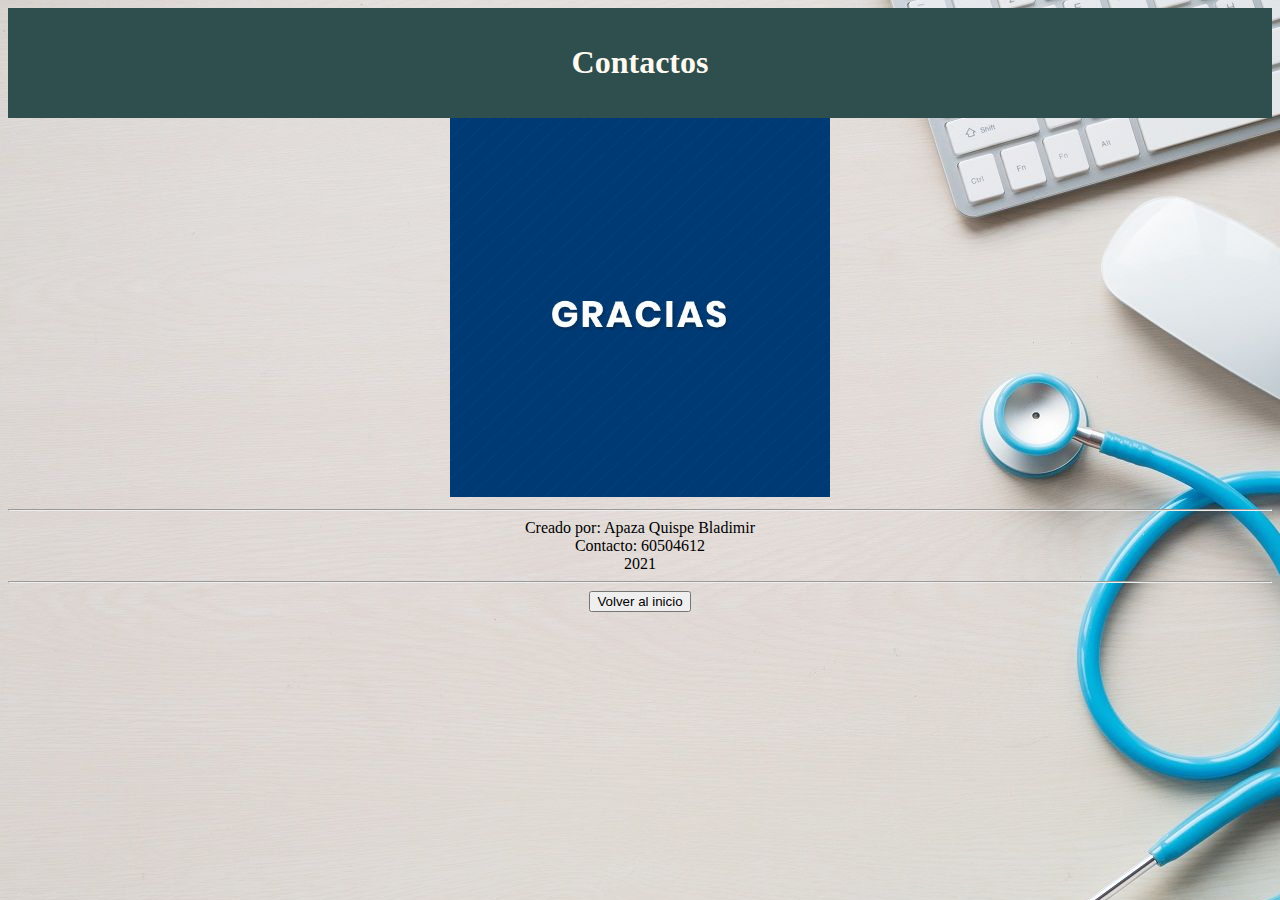
<file: index/paginas/contactos.html>
<!DOCTYPE html>
<html lang="en">
<head>
    <meta charset="UTF-8">
    <meta http-equiv="X-UA-Compatible" content="IE=edge">
    <meta name="viewport" content="width=device-width, initial-scale=1.0">
    <title>Document</title>
</head>
<body background="../imagenes/Fondo de la pagina.jpg">
    <style>
        .titulo{
            background-color: darkslategray;
            color: floralwhite;
            text-align: center;
            padding: 15px;
            
        }
        img{
            width: 30%;
            height: auto;
        }
        @media screen and (max-width:800px){
            .titulo{
                width: 100%;

            }
            img{
                width: 70%;
            }
        }
        @media screen and (max-width:700px){
            .titulo{
                width: 100%;

            }
            img{
                width: 70%;
            }
        }
        @media screen and (max-width:600px){
            .titulo{
                width: 100%;

            }
            img{
                width: 70%;
            }
        }
        @media screen and (max-width:500px){
            .titulo{
                width: 100%;

            }
            img{
                width: 70%;
            }
        }
        @media screen and (max-width:400px){
            .titulo{
                width: 100%;

            }
            img{
                width: 70%;
            }
        }
        @media screen and (max-width:300px){
            .titulo{
                width: 100%;

            }
            img{
                width: 70%;
            }
        }
        @media screen and (max-width:200px){
            .titulo{
                width: 100%;

            }
            img{
                width: 70%;
            }
        }
        @media screen and (max-width:100px){
            .titulo{
                width: 100%;

            }
            img{
                width: 70%;
            }
        }
    </style>
<section class="titulo">
    <h1>Contactos</h1>
	</section>
	<center><img src="../imagenes/gracias.jpg" width="400" height="400" /></center>
	<hr>
	<center>Creado por: Apaza Quispe Bladimir</center>
	<center>Contacto: 60504612</center>
	<center>2021</center>
	<hr><center><a href="../../index.html"><button>Volver al inicio</button></a></center>
</file>
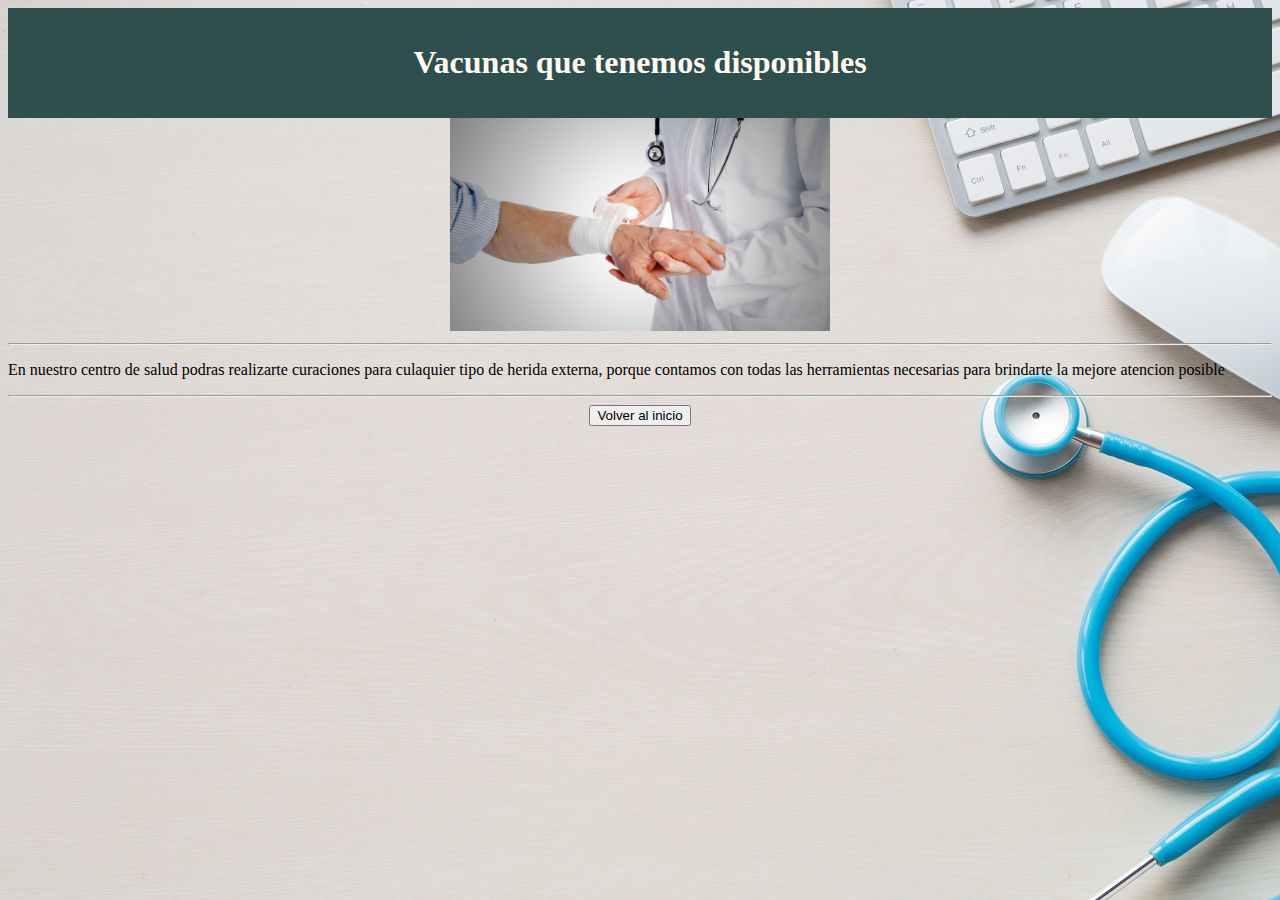
<file: index/paginas/curaciones.html>
<!DOCTYPE html>
<html lang="en">
<head>
    <meta charset="UTF-8">
    <meta http-equiv="X-UA-Compatible" content="IE=edge">
    <meta name="viewport" content="width=device-width, initial-scale=1.0">
    <title>Document</title>
</head>
<body background="../imagenes/Fondo de la pagina.jpg">
    <style>
        .titulo{
            background-color: darkslategray;
            color: floralwhite;
            text-align: center;
            padding: 15px;
            
        }
        img{
            width: 30%;
            height: auto;
        }
        @media screen and (max-width:800px){
            .titulo{
                width: 100%;

            }
            img{
                width: 70%;
            }
        }
        @media screen and (max-width:700px){
            .titulo{
                width: 100%;

            }
            img{
                width: 70%;
            }
        }
        @media screen and (max-width:600px){
            .titulo{
                width: 100%;

            }
            img{
                width: 70%;
            }
        }
        @media screen and (max-width:500px){
            .titulo{
                width: 100%;

            }
            img{
                width: 70%;
            }
        }
        @media screen and (max-width:400px){
            .titulo{
                width: 100%;

            }
            img{
                width: 70%;
            }
        }
        @media screen and (max-width:300px){
            .titulo{
                width: 100%;

            }
            img{
                width: 70%;
            }
        }
        @media screen and (max-width:200px){
            .titulo{
                width: 100%;

            }
            img{
                width: 70%;
            }
        }
        @media screen and (max-width:100px){
            .titulo{
                width: 100%;

            }
            img{
                width: 70%;
            }
        }
    </style>
<section class="titulo">
    <h1>Vacunas que tenemos disponibles</h1>
</section>
<center><img src="../imagenes/b-curaciones.jpg" height="283" width="333"></center>
<hr>
<p>En nuestro centro de salud podras realizarte curaciones para culaquier tipo de herida externa, porque contamos con todas las herramientas necesarias para brindarte la mejore atencion posible</p>
<hr>
<center><a href="../../index.html"><button>Volver al inicio</button></a></center>
</file>
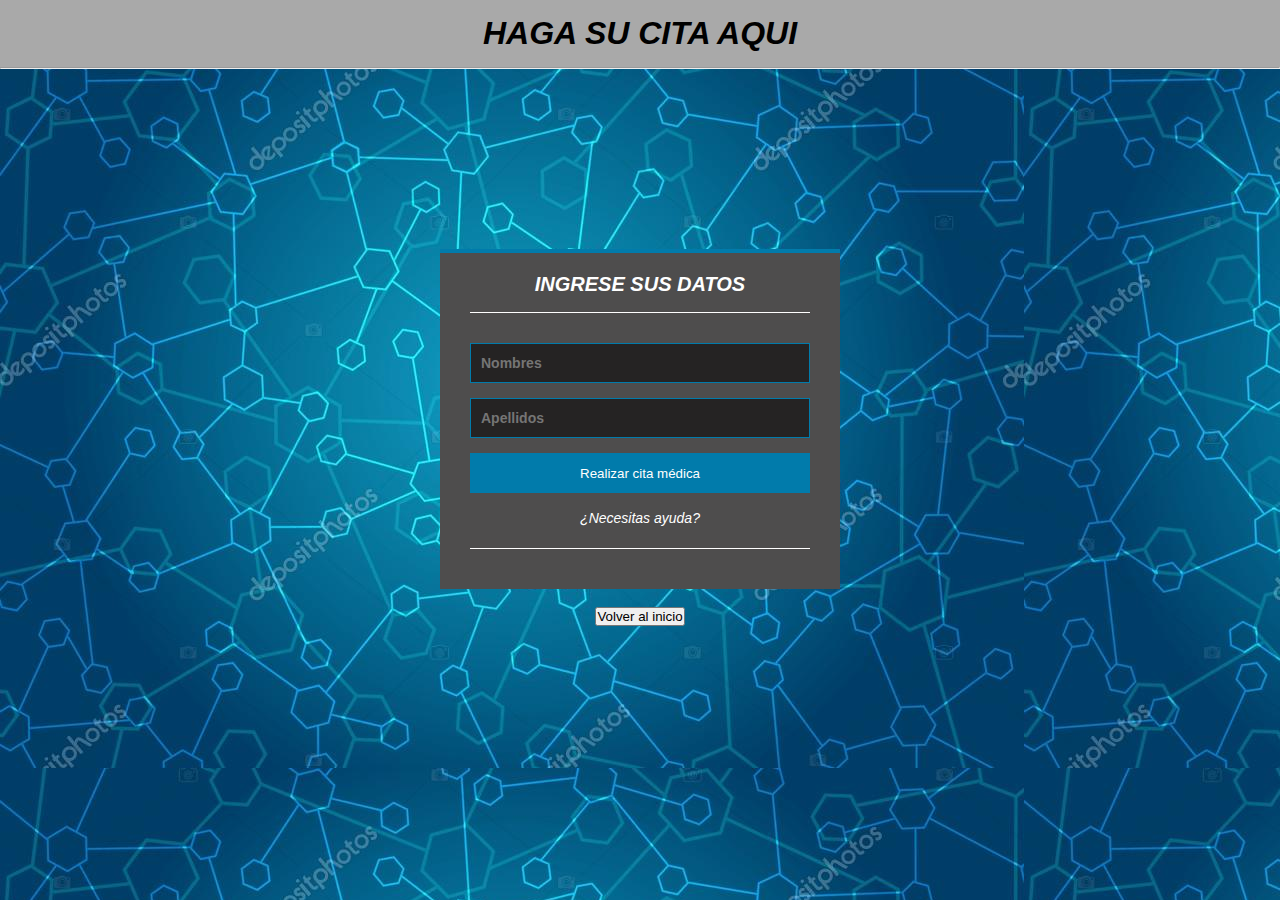
<file: index/paginas/hacer-cita.html>
<!DOCTYPE html>
<html lang="en" dir="ltr">
  <head>
    <meta charset="utf-8">
    <title>Formulario Login</title>
    <style>
        * {
  margin: 0;
  padding: 0;
  box-sizing: border-box;
}
.cabecera{
  width: 100%;
  background-color: darkgray;
  text-align: center;
  padding: 15px;
}
body {
  font-family: arial;
}

.form-login {
  width: 400px;
  height: 340px;
  background: #4e4d4d;
  margin: auto;
  margin-top: 180px;
  padding: 20px 30px;
  border-top: 4px solid #017bab;
  color: white;
}

.form-login h5 {
  margin: 0;
  text-align: center;
  height: 40px;
  margin-bottom: 30px;
  border-bottom: 1px solid;
  font-size: 20px;
}

.controls {
  width: 100%;
  border: 1px solid #017bab;
  margin-bottom: 15px;
  padding: 11px 10px;
  background: #252323;
  font-size: 14px;
  font-weight: bold;
}

.buttons {
  width: 100%;
  height: 40px;
  background: #017bab;
  border: none;
  color: white;
  margin-bottom: 16px;
}

.form-login p{
  height: 40px;
  text-align: center;
  border-bottom: 1px solid;
}

.form-login a {
  color: white;
  text-decoration: none;
  font-size: 14px;
}

.form-login a:hover {
  text-decoration: underline;
}
@media screen and (max-width:200px){
  .cabecera{
    width: 100%;
    
  }
  .form-login{
    width: 100%;
  }
}
@media screen and (max-width:300px){
  .cabecera{
    width: 100%;
    
  }
  .form-login{
    width: 100%;
  }
}
@media screen and (max-width:400px){
  .cabecera{
    width: 100%;
    
  }
  .form-login{
    width: 100%;
  }
}
@media screen and (max-width:500px){
  .cabecera{
    width: 100%;
    
  }
  .form-login{
    width: 100%;
  }
}
@media screen and (max-width:600px){
  .cabecera{
    width: 100%;
    
  }
  .form-login{
    width: 100%;
  }
}
@media screen and (max-width:700px){
  .cabecera{
    width: 100%;
    
  }
  .form-login{
    width: 100%;
  }
}
@media screen and (max-width:800px){
  .cabecera{
    width: 100%;
    
  }
  .form-login{
    width: 100%;
  }
}
@media screen and (max-width:900px){
  .cabecera{
    width: 100%;
    
  }
  .form-login{
    width: 100%;
  }
}
    </style>
  </head>
  <body background="../imagenes/Fondo 3.jpg">
    <section class="cabecera"><h1><i>HAGA SU CITA AQUI</i></h1></section><hr>
    <section class="form-login">
      <h5><i>INGRESE SUS DATOS</i></h5>
      <input class="controls" type="text" name="Nombres" value="" placeholder="Nombres">
      <input class="controls" type="text" name="Apellidos" value="" placeholder="Apellidos">
      <a href="#"><input class="buttons" type="submit" name="" value="Realizar cita médica"></a>
      <p><a href="contactos.html"><i>¿Necesitas ayuda?</i></a></p>

    </section>
	<br>
	<center><a href="../../index.html"><button>Volver al inicio</button></a></center>

  </body>
</html>
</file>
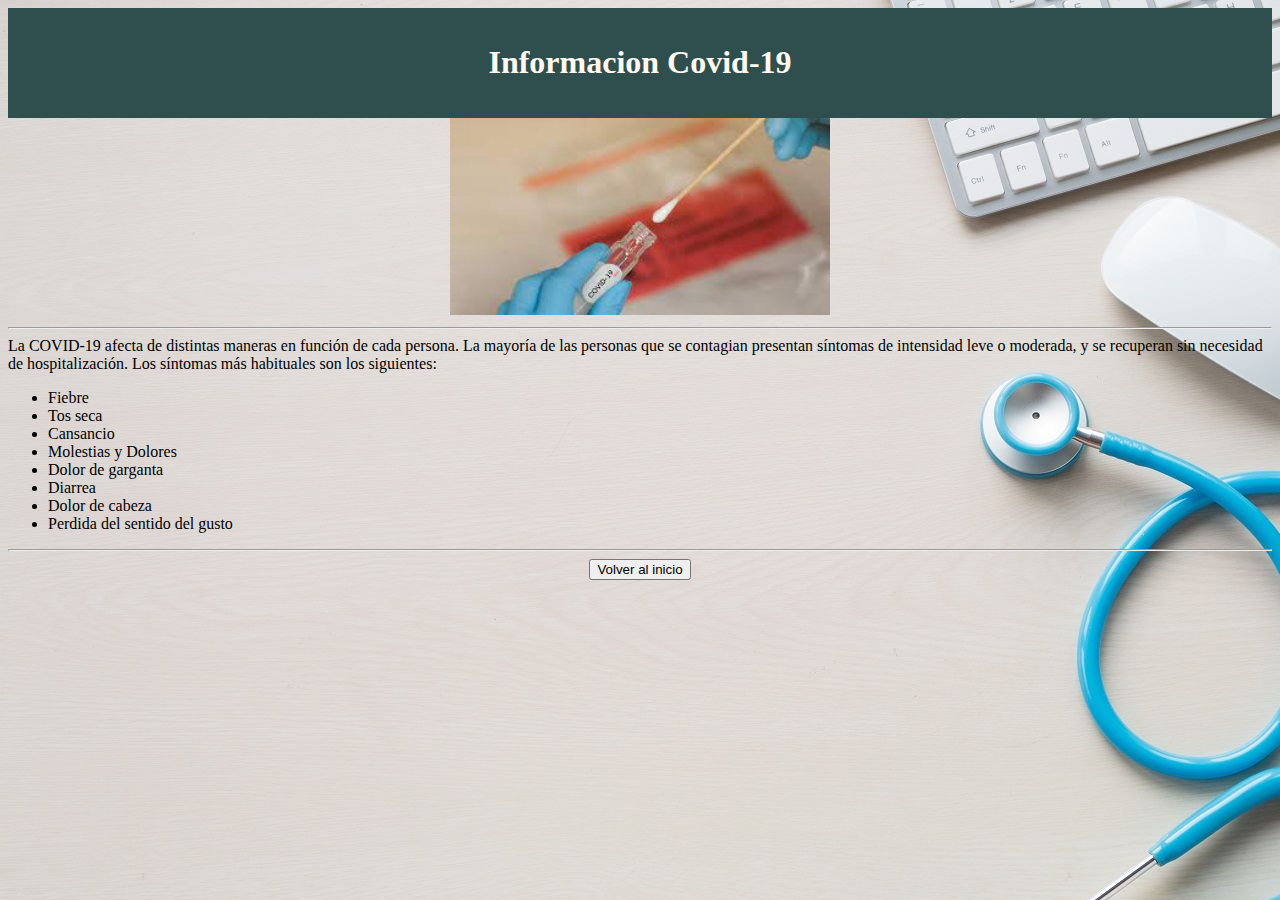
<file: index/paginas/inf-covid.html>
<!DOCTYPE html>
<html lang="en">
<head>
    <meta charset="UTF-8">
    <meta http-equiv="X-UA-Compatible" content="IE=edge">
    <meta name="viewport" content="width=device-width, initial-scale=1.0">
    <title>Document</title>
</head>
<body background="../imagenes/Fondo de la pagina.jpg">
    <style>
        .titulo{
            background-color: darkslategray;
            color: floralwhite;
            text-align: center;
            padding: 15px;
            
        }
        img{
            width: 30%;
            height: auto;
        }
        @media screen and (max-width:800px){
            .titulo{
                width: 100%;

            }
            img{
                width: 70%;
            }
        }
        @media screen and (max-width:700px){
            .titulo{
                width: 100%;

            }
            img{
                width: 70%;
            }
        }
        @media screen and (max-width:600px){
            .titulo{
                width: 100%;

            }
            img{
                width: 70%;
            }
        }
        @media screen and (max-width:500px){
            .titulo{
                width: 100%;

            }
            img{
                width: 70%;
            }
        }
        @media screen and (max-width:400px){
            .titulo{
                width: 100%;

            }
            img{
                width: 70%;
            }
        }
        @media screen and (max-width:300px){
            .titulo{
                width: 100%;

            }
            img{
                width: 70%;
            }
        }
        @media screen and (max-width:200px){
            .titulo{
                width: 100%;

            }
            img{
                width: 70%;
            }
        }
        @media screen and (max-width:100px){
            .titulo{
                width: 100%;

            }
            img{
                width: 70%;
            }
        }
    </style>
<section class="titulo">
    <h1>Informacion Covid-19</h1>
</section>
<center>
<img src="../imagenes/descarga.jpg" width="413" height="333">
<hr>
</center>
La COVID-19 afecta de distintas maneras en función de cada persona. La mayoría de las personas que se contagian presentan síntomas de intensidad leve o moderada, y se recuperan sin necesidad de hospitalización.
Los síntomas más habituales son los siguientes:
<ul>
<li>Fiebre</li>
<li>Tos seca</li>
<li>Cansancio</li>
<li>Molestias y Dolores</li>
<li>Dolor de garganta</li>
<li>Diarrea</li>
<li>Dolor de cabeza</li>
<li>Perdida del sentido del gusto</li>
</ul>
<hr>
<center><a href="../../index.html"><button>Volver al inicio</button></a></center>
</body>
</html>
</file>
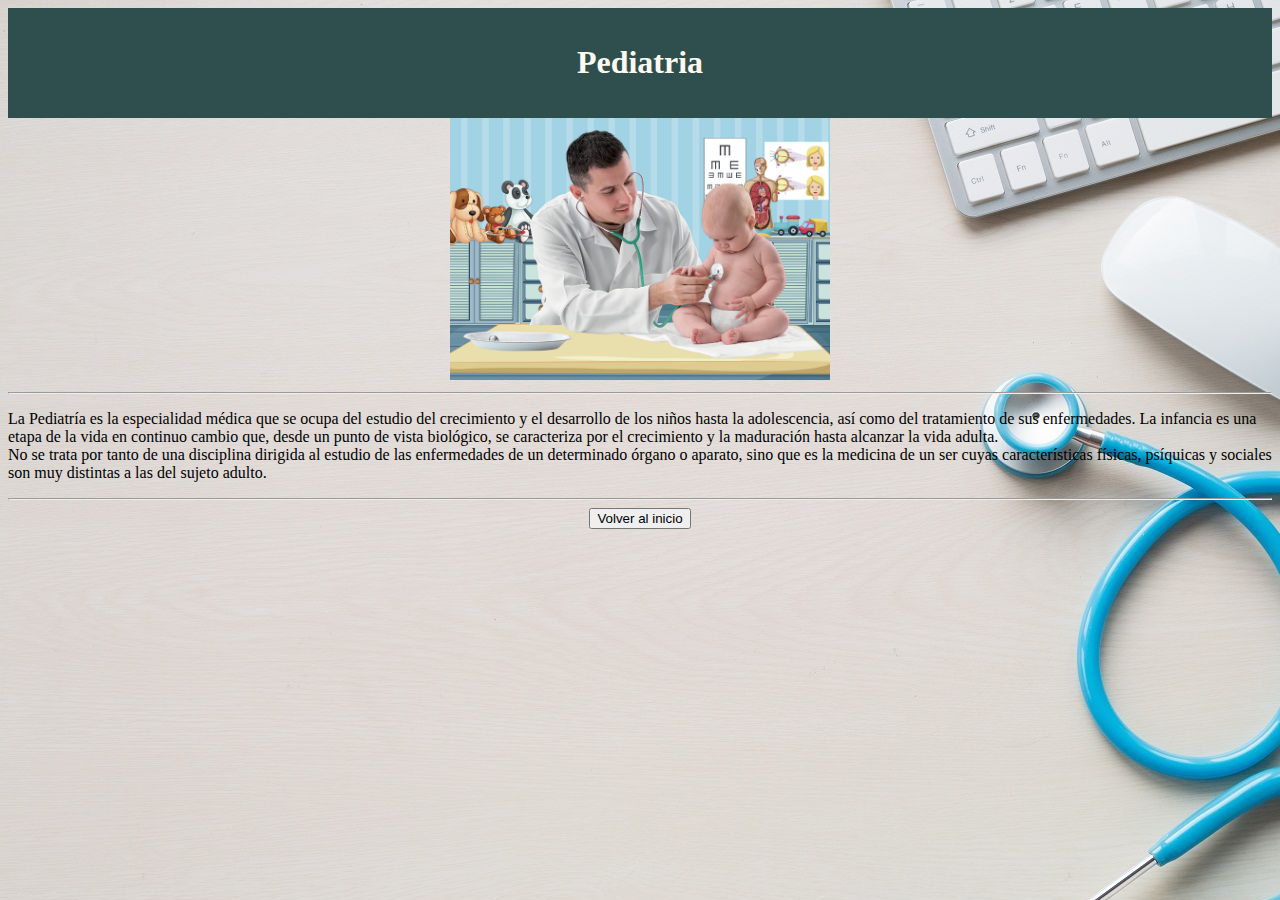
<file: index/paginas/pedaitria.html>
<!DOCTYPE html>
<html lang="en">
<head>
    <meta charset="UTF-8">
    <meta http-equiv="X-UA-Compatible" content="IE=edge">
    <meta name="viewport" content="width=device-width, initial-scale=1.0">
    <title>Document</title>
</head>
<body background="../imagenes/Fondo de la pagina.jpg">
    <style>
        .titulo{
            background-color: darkslategray;
            color: floralwhite;
            text-align: center;
            padding: 15px;
            
        }
        img{
            width: 30%;
            height: auto;
        }
        @media screen and (max-width:800px){
            .titulo{
                width: 100%;

            }
            img{
                width: 70%;
            }
        }
        @media screen and (max-width:700px){
            .titulo{
                width: 100%;

            }
            img{
                width: 70%;
            }
        }
        @media screen and (max-width:600px){
            .titulo{
                width: 100%;

            }
            img{
                width: 70%;
            }
        }
        @media screen and (max-width:500px){
            .titulo{
                width: 100%;

            }
            img{
                width: 70%;
            }
        }
        @media screen and (max-width:400px){
            .titulo{
                width: 100%;

            }
            img{
                width: 70%;
            }
        }
        @media screen and (max-width:300px){
            .titulo{
                width: 100%;

            }
            img{
                width: 70%;
            }
        }
        @media screen and (max-width:200px){
            .titulo{
                width: 100%;

            }
            img{
                width: 70%;
            }
        }
        @media screen and (max-width:100px){
            .titulo{
                width: 100%;

            }
            img{
                width: 70%;
            }
        }
    </style>
<section class="titulo">
    <h1>Pediatria</h1>
</section>
<center><img src="../imagenes/pediatria.png" width="413" height="333"></center>
<hr>
<p>La Pediatría es la especialidad médica que se ocupa del estudio del crecimiento y el desarrollo de los niños hasta la adolescencia, así como del tratamiento de sus enfermedades. La infancia es una etapa de la vida en continuo cambio que, desde un punto de vista biológico, se caracteriza por el crecimiento y la maduración hasta alcanzar la vida adulta.<br>

No se trata por tanto de una disciplina dirigida al estudio de las enfermedades de un determinado órgano o aparato, sino que es la medicina de un ser cuyas características físicas, psíquicas y sociales son muy distintas a las del sujeto adulto.

</p>
<hr>
<center><a href="../../index.html"><button>Volver al inicio</button></a></center>
</body>
</html>
</file>
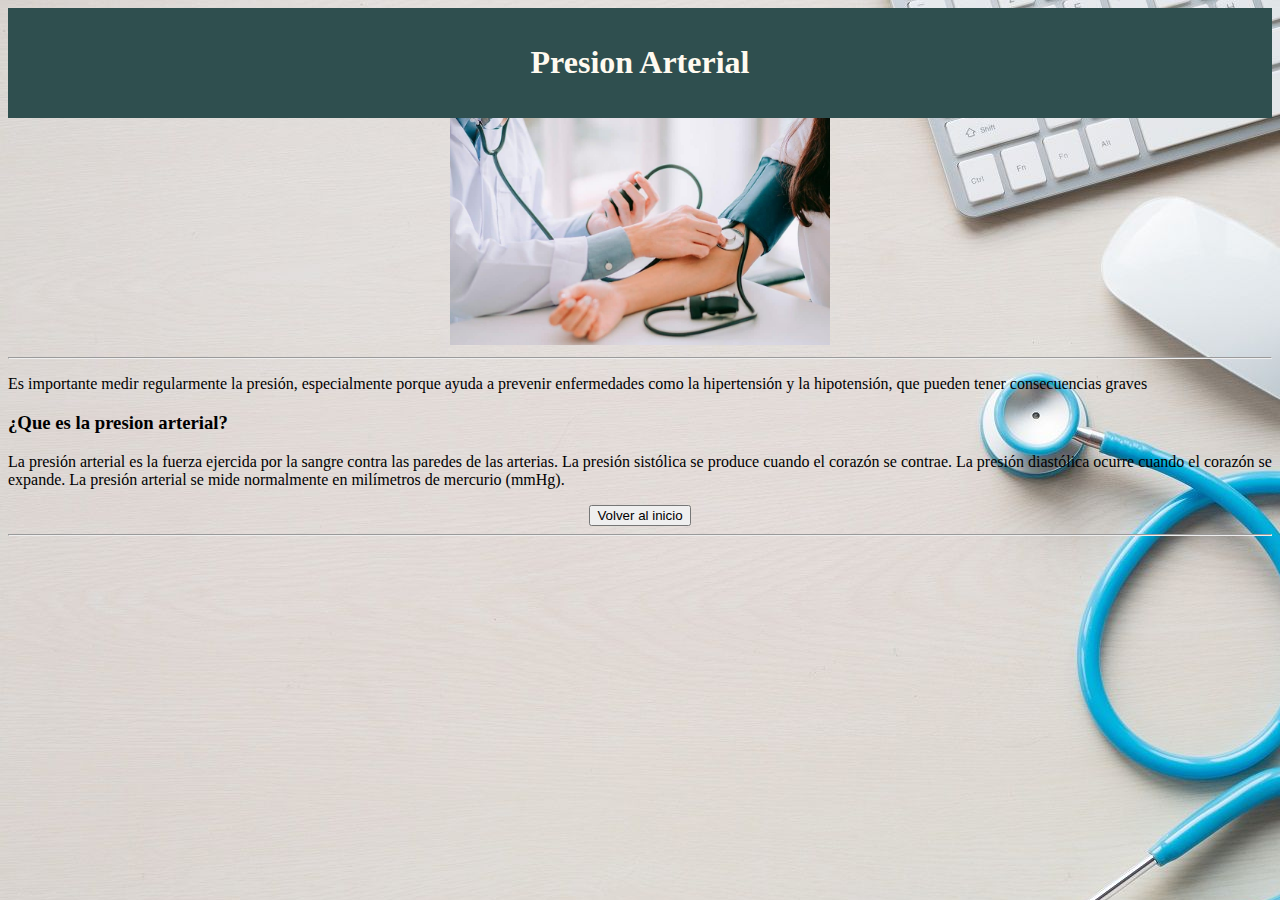
<file: index/paginas/presion.html>
<!DOCTYPE html>
<html lang="en">
<head>
    <meta charset="UTF-8">
    <meta http-equiv="X-UA-Compatible" content="IE=edge">
    <meta name="viewport" content="width=device-width, initial-scale=1.0">
    <title>Document</title>
</head>
<body background="../imagenes/Fondo de la pagina.jpg">
    <style>
        .titulo{
            background-color: darkslategray;
            color: floralwhite;
            text-align: center;
            padding: 15px;
            
        }
        img{
            width: 30%;
            height: auto;
        }
        @media screen and (max-width:800px){
            .titulo{
                width: 100%;

            }
            img{
                width: 70%;
            }
        }
        @media screen and (max-width:700px){
            .titulo{
                width: 100%;

            }
            img{
                width: 70%;
            }
        }
        @media screen and (max-width:600px){
            .titulo{
                width: 100%;

            }
            img{
                width: 70%;
            }
        }
        @media screen and (max-width:500px){
            .titulo{
                width: 100%;

            }
            img{
                width: 70%;
            }
        }
        @media screen and (max-width:400px){
            .titulo{
                width: 100%;

            }
            img{
                width: 70%;
            }
        }
        @media screen and (max-width:300px){
            .titulo{
                width: 100%;

            }
            img{
                width: 70%;
            }
        }
        @media screen and (max-width:200px){
            .titulo{
                width: 100%;

            }
            img{
                width: 70%;
            }
        }
        @media screen and (max-width:100px){
            .titulo{
                width: 100%;

            }
            img{
                width: 70%;
            }
        }
    </style>
<section class="titulo">
    <h1>Presion Arterial</h1>
</section>
<center>
    <img src="../imagenes/presion.jpg" width="413" height="333" >
</center>
<hr>
<p>Es importante medir regularmente la presión, especialmente porque ayuda a prevenir enfermedades como la hipertensión y la hipotensión, que pueden tener consecuencias graves</p>
<h3>¿Que es la presion arterial?</h3>
<p>La presión arterial es la fuerza ejercida por la sangre contra las paredes de las arterias. La presión sistólica se produce cuando el corazón se contrae. La presión diastólica ocurre cuando el corazón se expande. La presión arterial se mide normalmente en milímetros de mercurio (mmHg).

</p>
<center><a href="../../index.html"><button>Volver al inicio</button></a></center>
<hr>
</body>
</html>
</file>
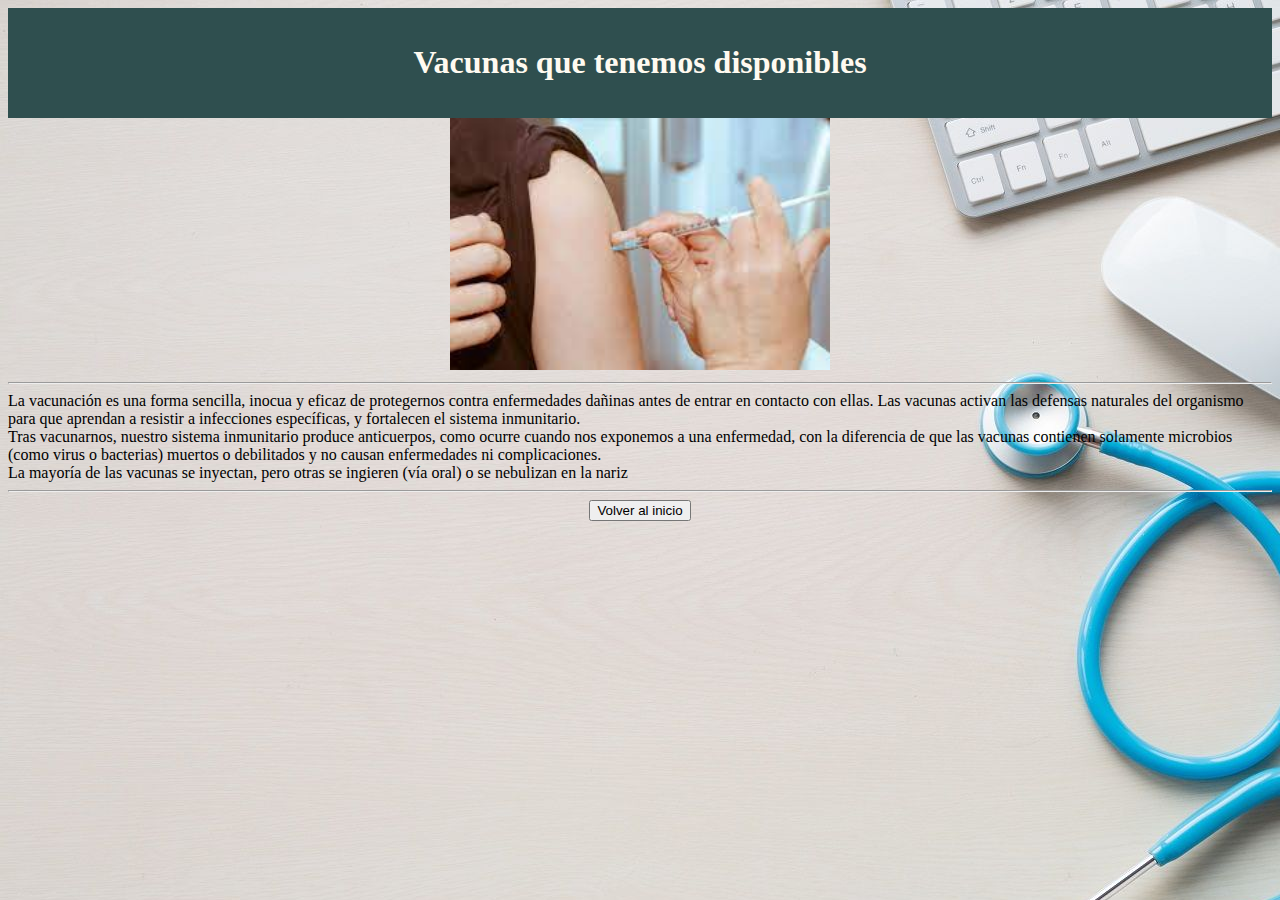
<file: index/paginas/vacunas.html>
<!DOCTYPE html>
<html lang="en">
<head>
    <meta charset="UTF-8">
    <meta http-equiv="X-UA-Compatible" content="IE=edge">
    <meta name="viewport" content="width=device-width, initial-scale=1.0">
    <title>Document</title>
</head>
<body background="../imagenes/Fondo de la pagina.jpg">
    <style>
        .titulo{
            background-color: darkslategray;
            color: floralwhite;
            text-align: center;
            padding: 15px;
            
        }
        img{
            width: 30%;
            height: auto;
        }
        @media screen and (max-width:800px){
            .titulo{
                width: 100%;

            }
            img{
                width: 70%;
            }
        }
        @media screen and (max-width:700px){
            .titulo{
                width: 100%;

            }
            img{
                width: 70%;
            }
        }
        @media screen and (max-width:600px){
            .titulo{
                width: 100%;

            }
            img{
                width: 70%;
            }
        }
        @media screen and (max-width:500px){
            .titulo{
                width: 100%;

            }
            img{
                width: 70%;
            }
        }
        @media screen and (max-width:400px){
            .titulo{
                width: 100%;

            }
            img{
                width: 70%;
            }
        }
        @media screen and (max-width:300px){
            .titulo{
                width: 100%;

            }
            img{
                width: 70%;
            }
        }
        @media screen and (max-width:200px){
            .titulo{
                width: 100%;

            }
            img{
                width: 70%;
            }
        }
        @media screen and (max-width:100px){
            .titulo{
                width: 100%;

            }
            img{
                width: 70%;
            }
        }
    </style>
<section class="titulo">
    <h1>Vacunas que tenemos disponibles</h1>
</section>
<center><img src="../imagenes/vacuna.jpg" height="283" width="333"></center>
<hr>

La vacunación es una forma sencilla, inocua y eficaz de protegernos contra enfermedades dañinas antes de entrar en contacto con ellas. Las vacunas activan las defensas naturales del organismo para que aprendan a resistir a infecciones específicas, y fortalecen el sistema inmunitario.<br>

Tras vacunarnos, nuestro sistema inmunitario produce anticuerpos, como ocurre cuando nos exponemos a una enfermedad, con la diferencia de que las vacunas contienen solamente microbios (como virus o bacterias) muertos o debilitados y no causan enfermedades ni complicaciones.
<br>
La mayoría de las vacunas se inyectan, pero otras se ingieren (vía oral) o se nebulizan en la nariz
<hr>
<center><a href="../../index.html"><button>Volver al inicio</button></a></center>
</body>
</html>
</file>
